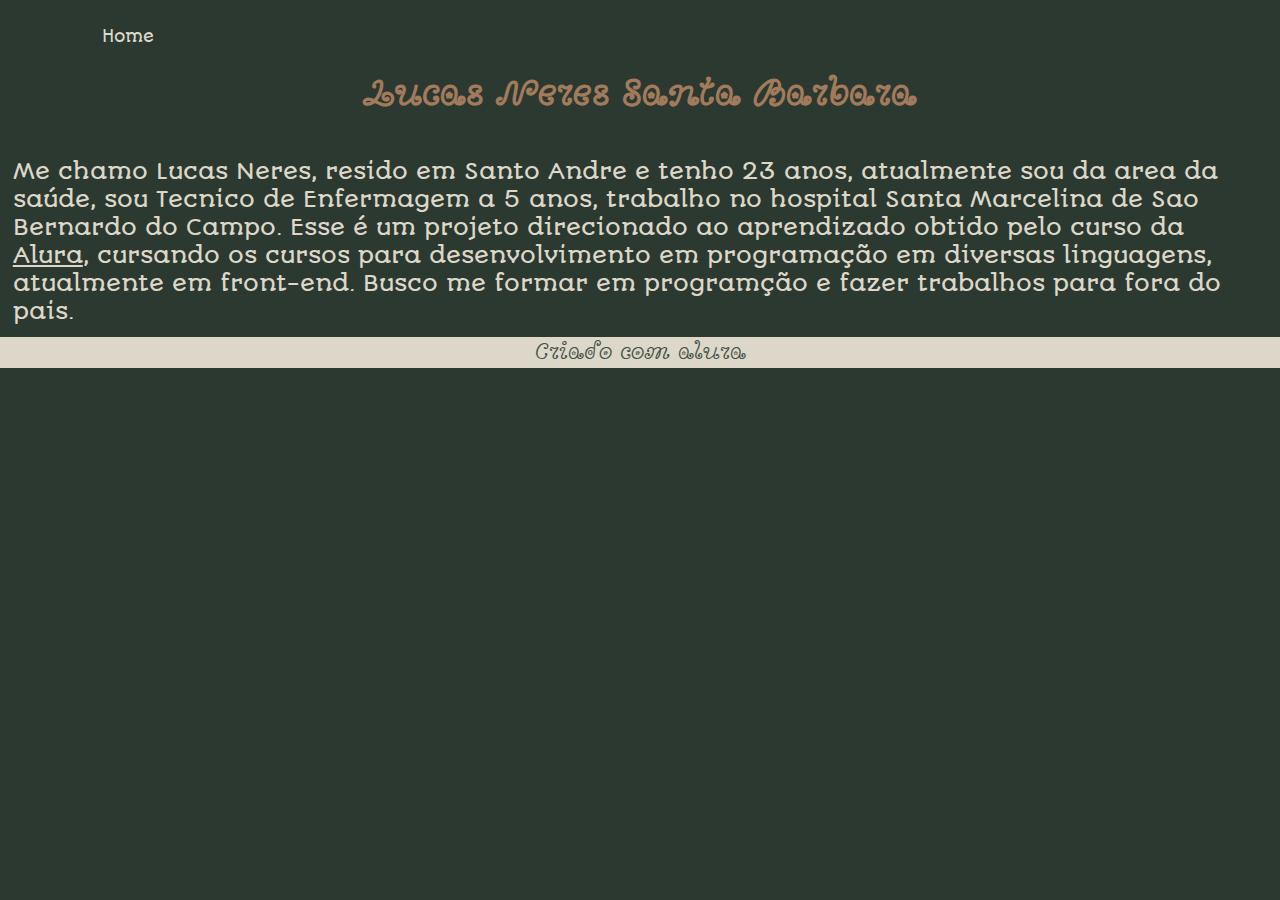
<file: about.html>
<!DOCTYPE html>
<html lang="pt-br">
<head>
    <meta charset="UTF-8">
    <meta name="viewport" content="width=device-width, initial-scale=1.0">
    <title>Sobre mim</title>
    <link rel="stylesheet" href="style.css">
</head>
<body>
    <header class="cabecalho__home">
        <nav>
            <a class="sobre__mim__home" href="/index.html"> Home</a>
        </nav>
    </header>
    <main>
                <h1 class="conteudo__titulo">Lucas Neres Santa Barbara</h1>
                <p class="conteudo__paragrafo">Me chamo Lucas Neres, resido em Santo Andre e tenho 23 anos, atualmente sou da area da saúde, sou Tecnico de Enfermagem a 5 anos, trabalho no hospital Santa Marcelina de Sao Bernardo do Campo. Esse é um projeto direcionado ao aprendizado obtido pelo curso 
                da <a href="https://www.alura.com.br/?srsltid=AfmBOop5y6id9L4cDAUdjMeHHgETHEZpyUOHdO0np3rbcDepi6ZtJ-w-" class="alura__conf">Alura</a>, cursando os cursos para desenvolvimento em programação em diversas linguagens, atualmente em front-end. Busco me formar em programção e fazer trabalhos para fora do pais.</p>
    </main>
    
    <footer class="rodape">Criado com alura</footer>
</body>
</html>
</file>
<file: style.css>
@import url('https://fonts.googleapis.com/css2?family=Autour+One&family=Bonbon&display=swap');

* {
    margin: 0;
    padding: 0;
}
:root {
    --cor-primaria: #2C3930;
    --cor-secundaria: #DCD7C9;
    --cor-terciaria: #A27B5C;
    --cor-quartenaria: #3F4F44;
}

body {
    height: 100vh;
    box-sizing: border-box;
    background-color: var(--cor-primaria);
    color: var(--cor-secundaria);
}

.cabecalho { 
    padding: 2% 0% 0% 8%;
    
}

.sobre__mim {
    text-decoration: none;
    font-family: "Autour One", serif;
    color: var(--cor-secundaria);
    
}

.cabecalho__home {
    padding: 2% 0% 0% 8%;
}
.sobre__mim__home {
    text-decoration: none;
    font-family: "Autour One", serif;
    color: var(--cor-secundaria);
}

.conteudo__pai {
    display: flex;
    align-items: center;
    justify-content: space-between;
    margin: 8%;
}

.conteudo__jogo {
    width: 750px;

}

.conteudo__titulo {
    display: flex;
    padding: 2%;
    justify-content: center;
    font-size: 40px;
    color: var(--cor-terciaria);
    font-family: "Bonbon", serif;
}

.conteudo__paragrafo {
    padding: 1%;
    font-size: 22px;
    font-family: "Autour One", serif;

}

.alura__conf {
    color: var(--cor-secundaria);
    border-radius: 10%;
}

.alura__conf:hover {
    background-color: var(--cor-quartenaria);
}


strong {
    color: var(--cor-terciaria);
    border: 1px solid var(--cor-terciaria);
}

strong:hover {
    background-color: var(--cor-quartenaria);

}

.acesse__redes {
    display: flex;
    justify-content: center;
    font-family: "Autour One", serif;
    font-size: 30;
    color: var(--cor-terciaria);
    padding: 1%;
    gap: 1%;
}

.ancoras__links {
    display: flex;
    justify-content: center;

}

.ancoras__links__link {
    display: flex;
    justify-content: center;
    align-items: center;
    color: var(--cor-secundaria);
    text-decoration: none;
    font-family: "Autour One", serif;
    font-size: 15px;
    font-weight: 500;
}

.ancoras__links__link:hover {
    color: var(--cor-terciaria);
}

.rodape {
    display: flex;
    justify-content: center;
    border: 1px solid var(--cor-secundaria);
    color: var(--cor-quartenaria);
    background-color: var(--cor-secundaria);
    font-size: 25px;
    width: 600;
    font-family: "Bonbon", serif;
}

.sobre__mim:hover {
    color: var(--cor-terciaria);
}

.sobre__mim__home:hover {
    color: var(--cor-terciaria);
}
</file>
